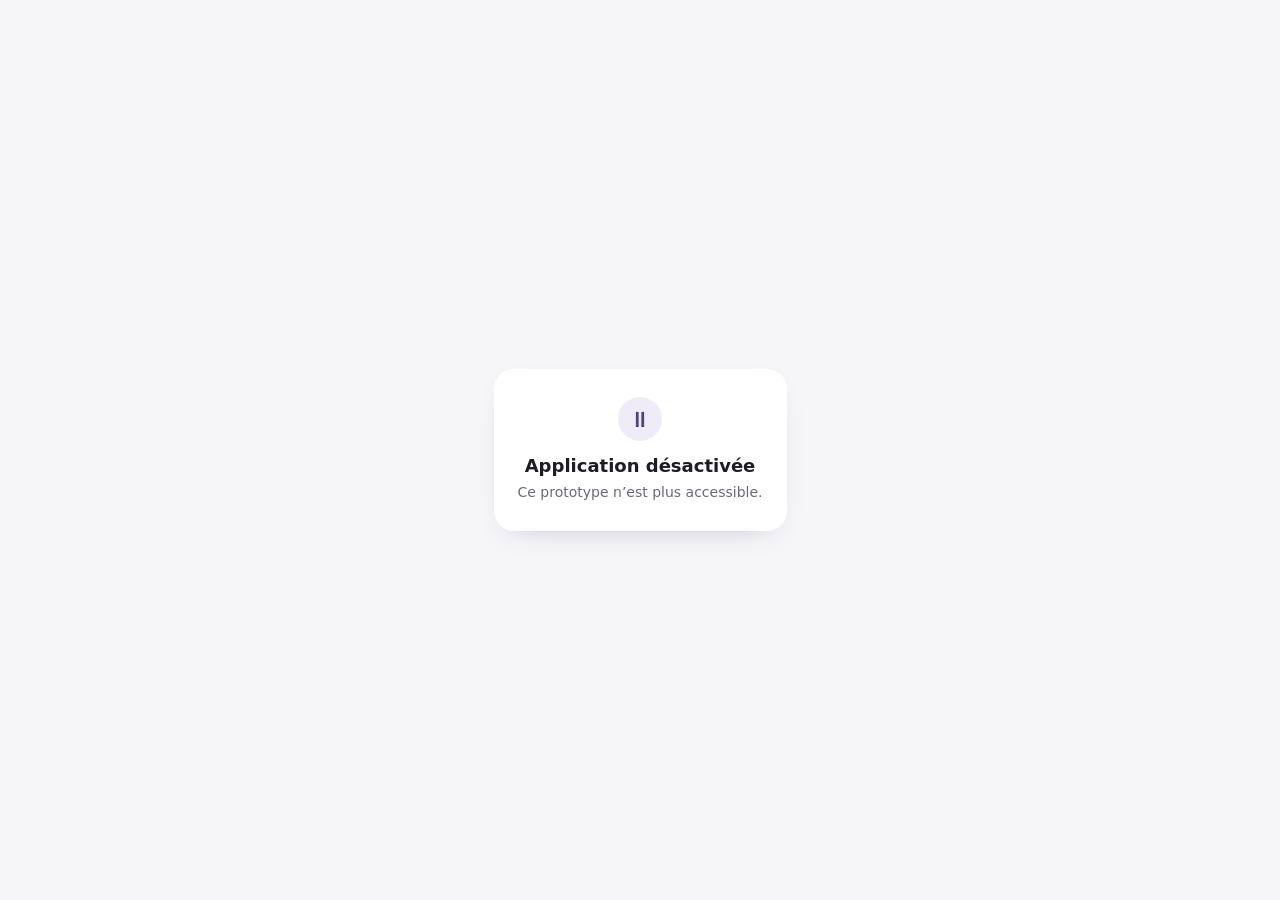
<file: index.html>
<!DOCTYPE html>
<html lang="fr"><head><meta charset="utf-8"><meta name="viewport" content="width=device-width,initial-scale=1">
<meta name="robots" content="noindex"><title>Application désactivée</title>
<style>body{margin:0;min-height:100vh;display:grid;place-items:center;background:#f6f6f9;font-family:Poppins,system-ui,sans-serif;color:#1e1c26}
.c{max-width:340px;margin:24px;padding:28px 24px;background:#fff;border-radius:20px;text-align:center;box-shadow:0 10px 30px -18px rgba(46,38,80,.35)}
.d{width:44px;height:44px;margin:0 auto 14px;border-radius:50%;background:#efecf8;display:grid;place-items:center;color:#4e4184;font-size:22px}
h1{font-size:18px;margin:0 0 6px}p{margin:0;color:#6b6979;font-size:14px;line-height:1.5}</style></head>
<body><div class="c"><div class="d">⏸</div><h1>Application désactivée</h1><p>Ce prototype n’est plus accessible.</p></div></body></html>
</file>
